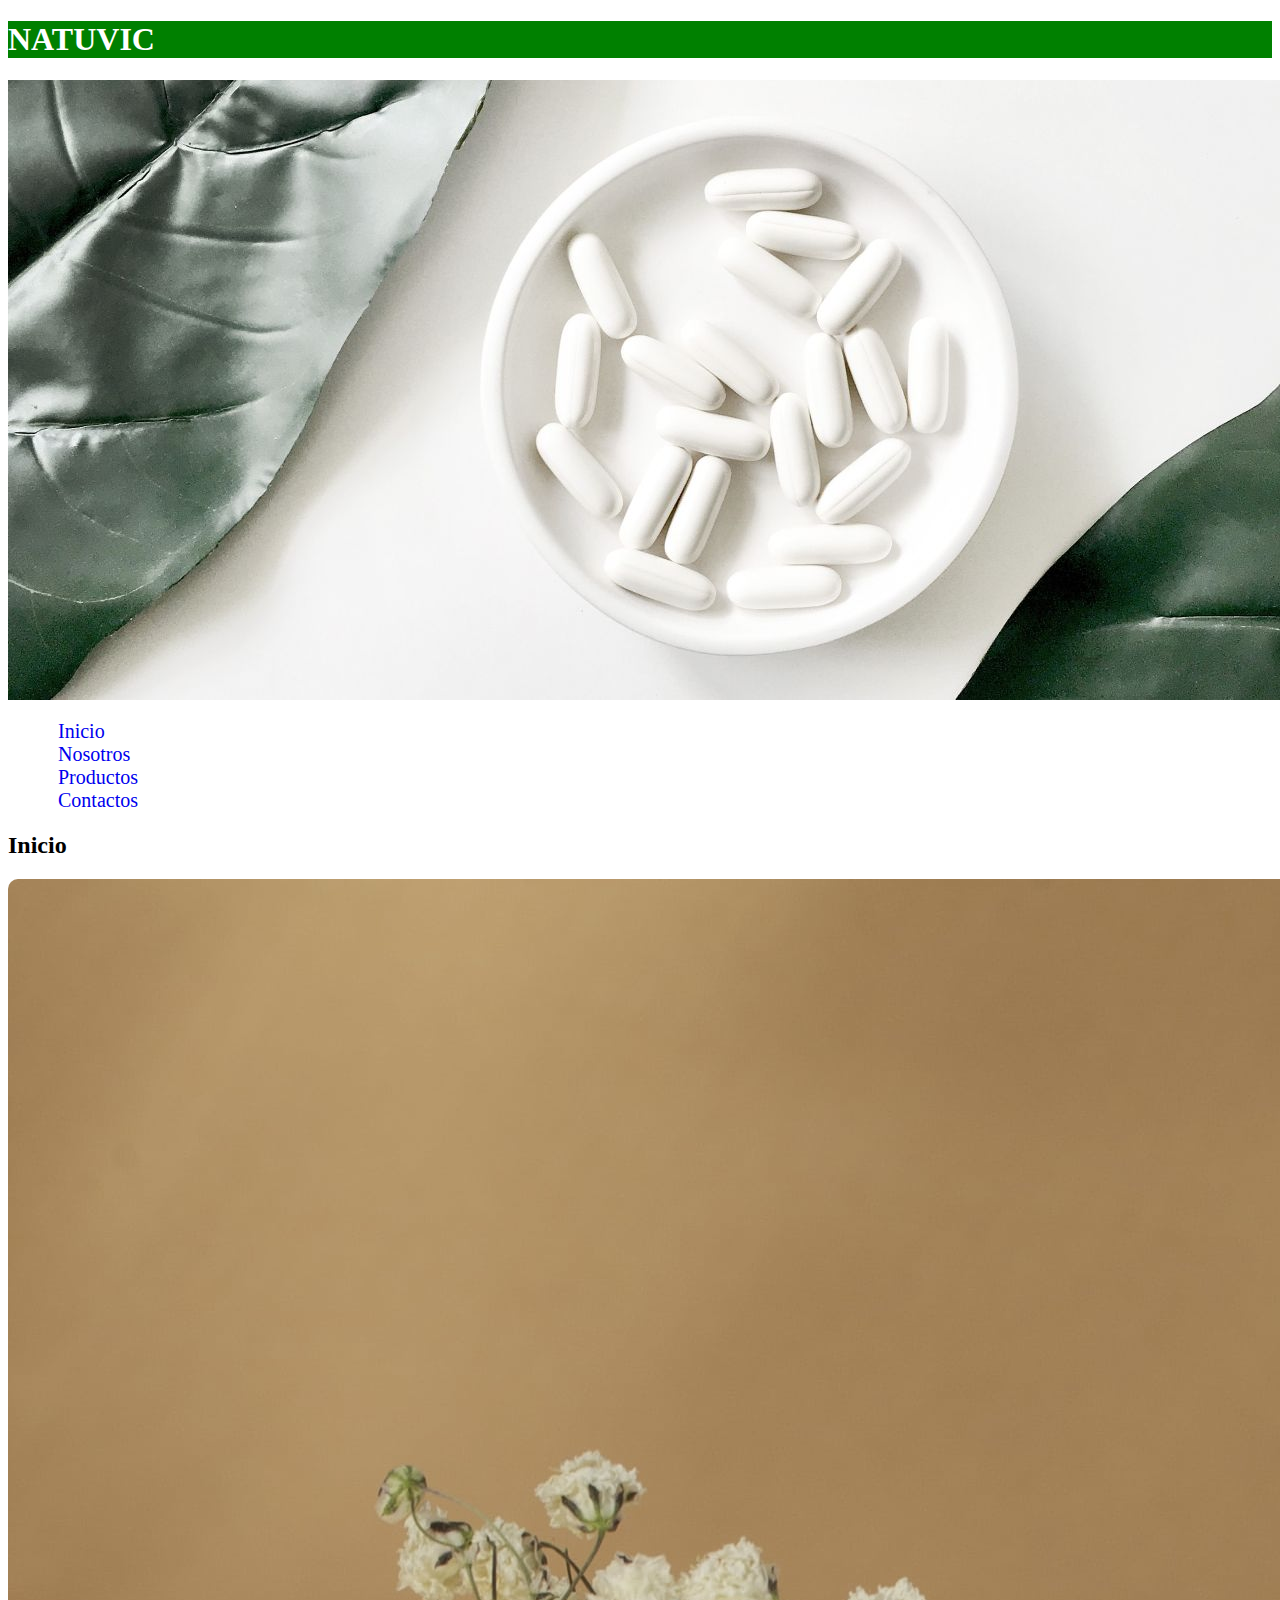
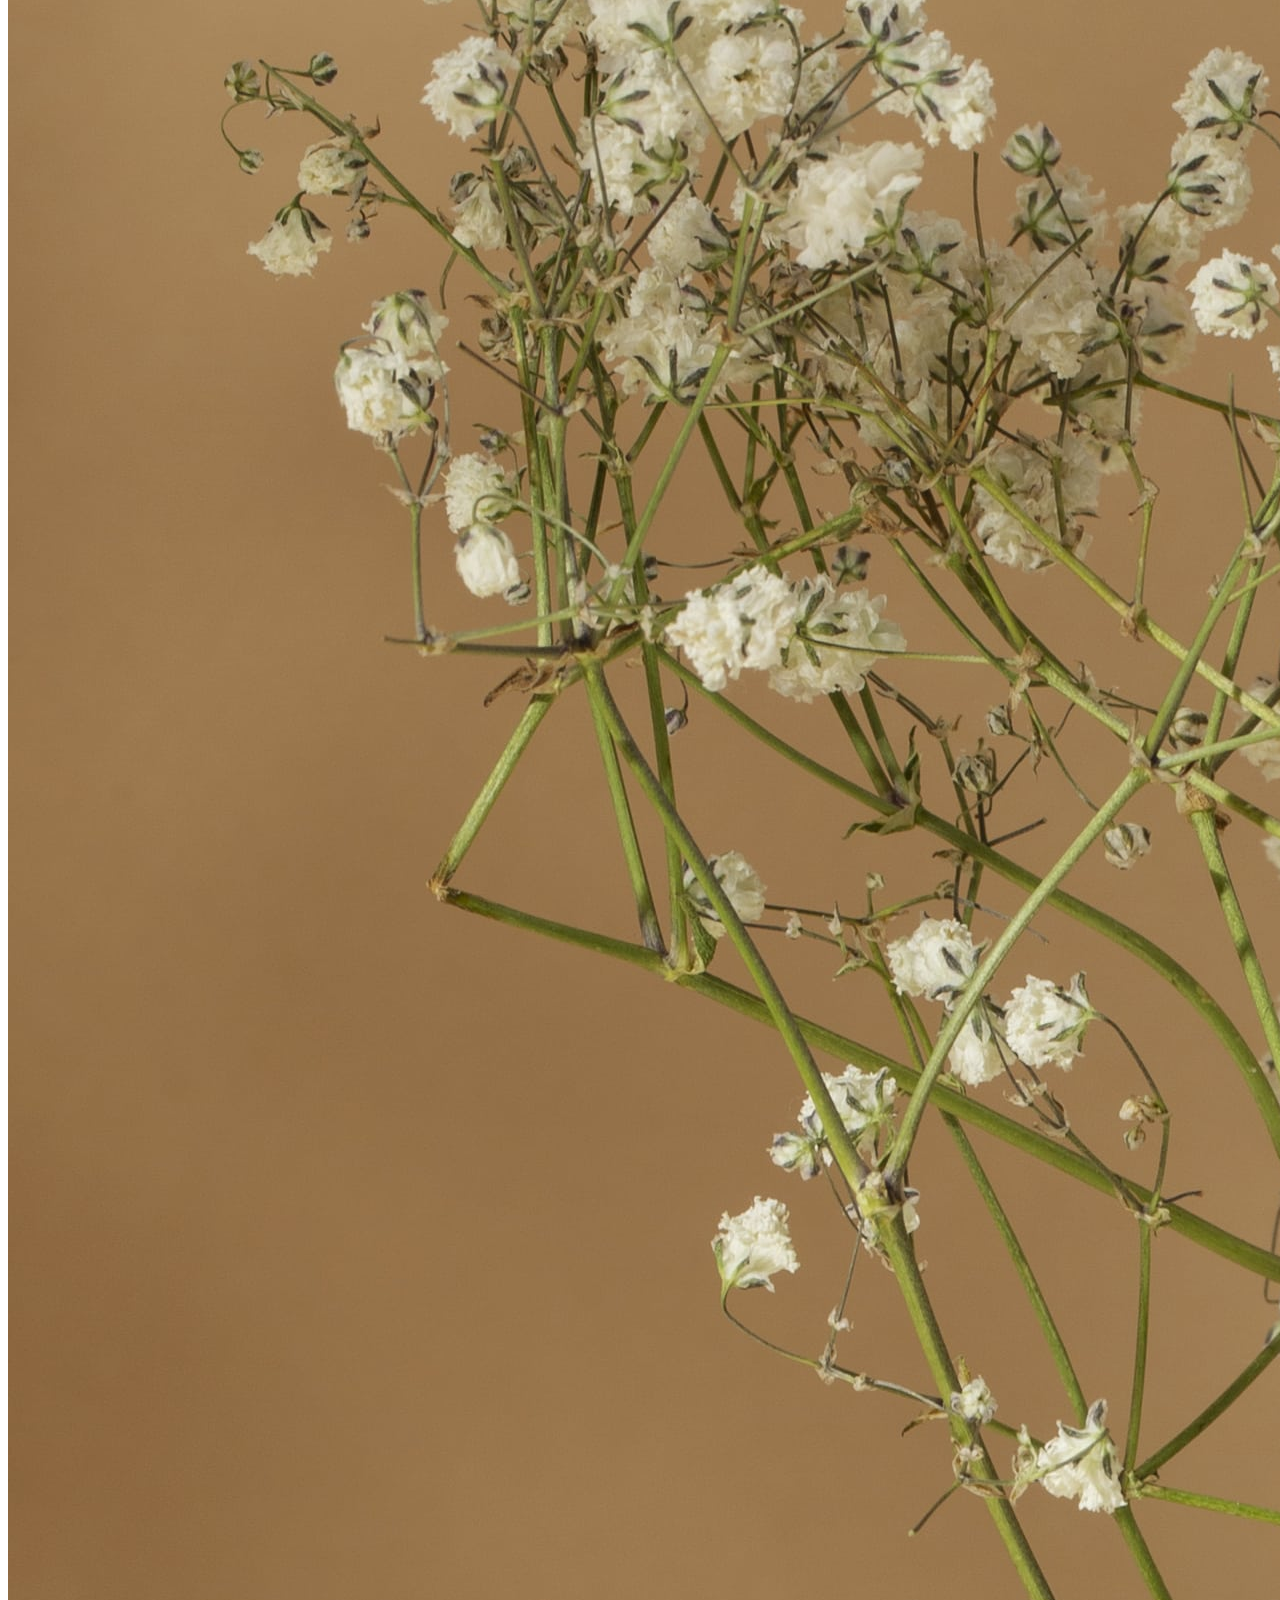
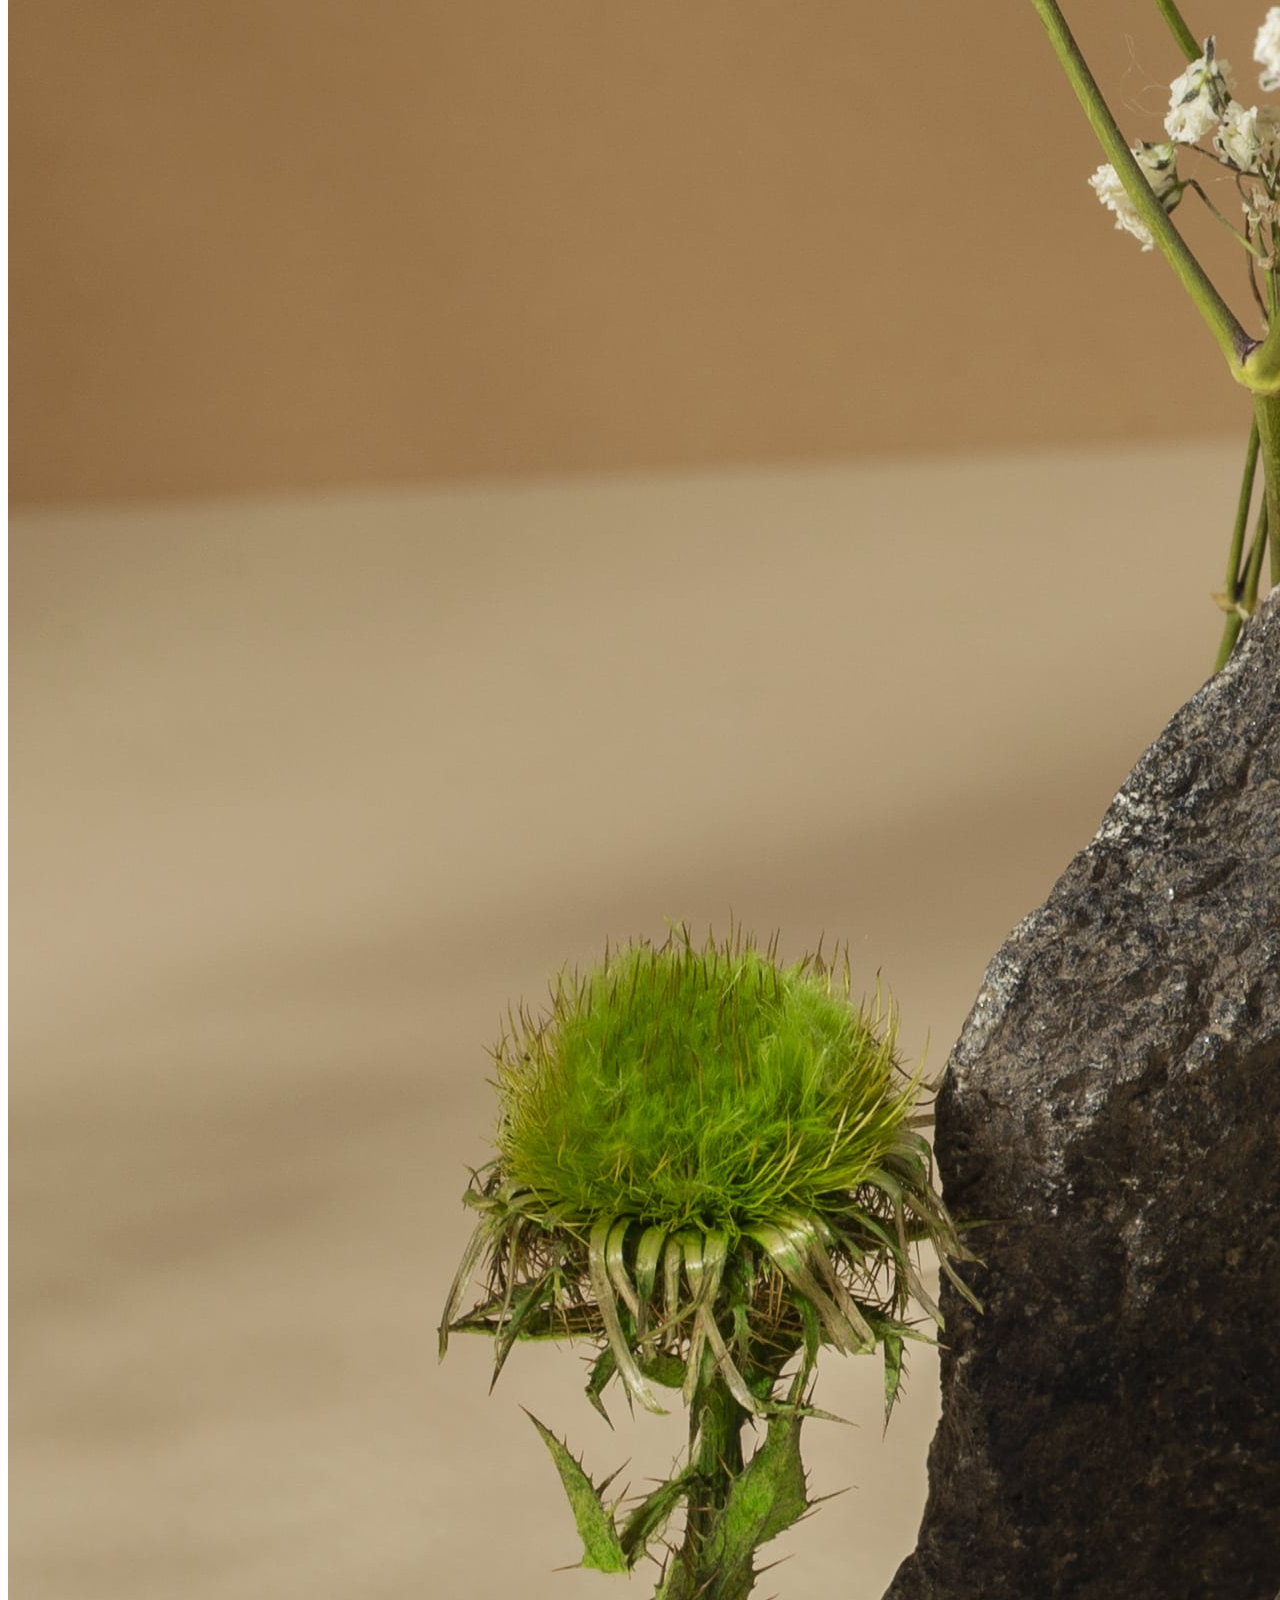
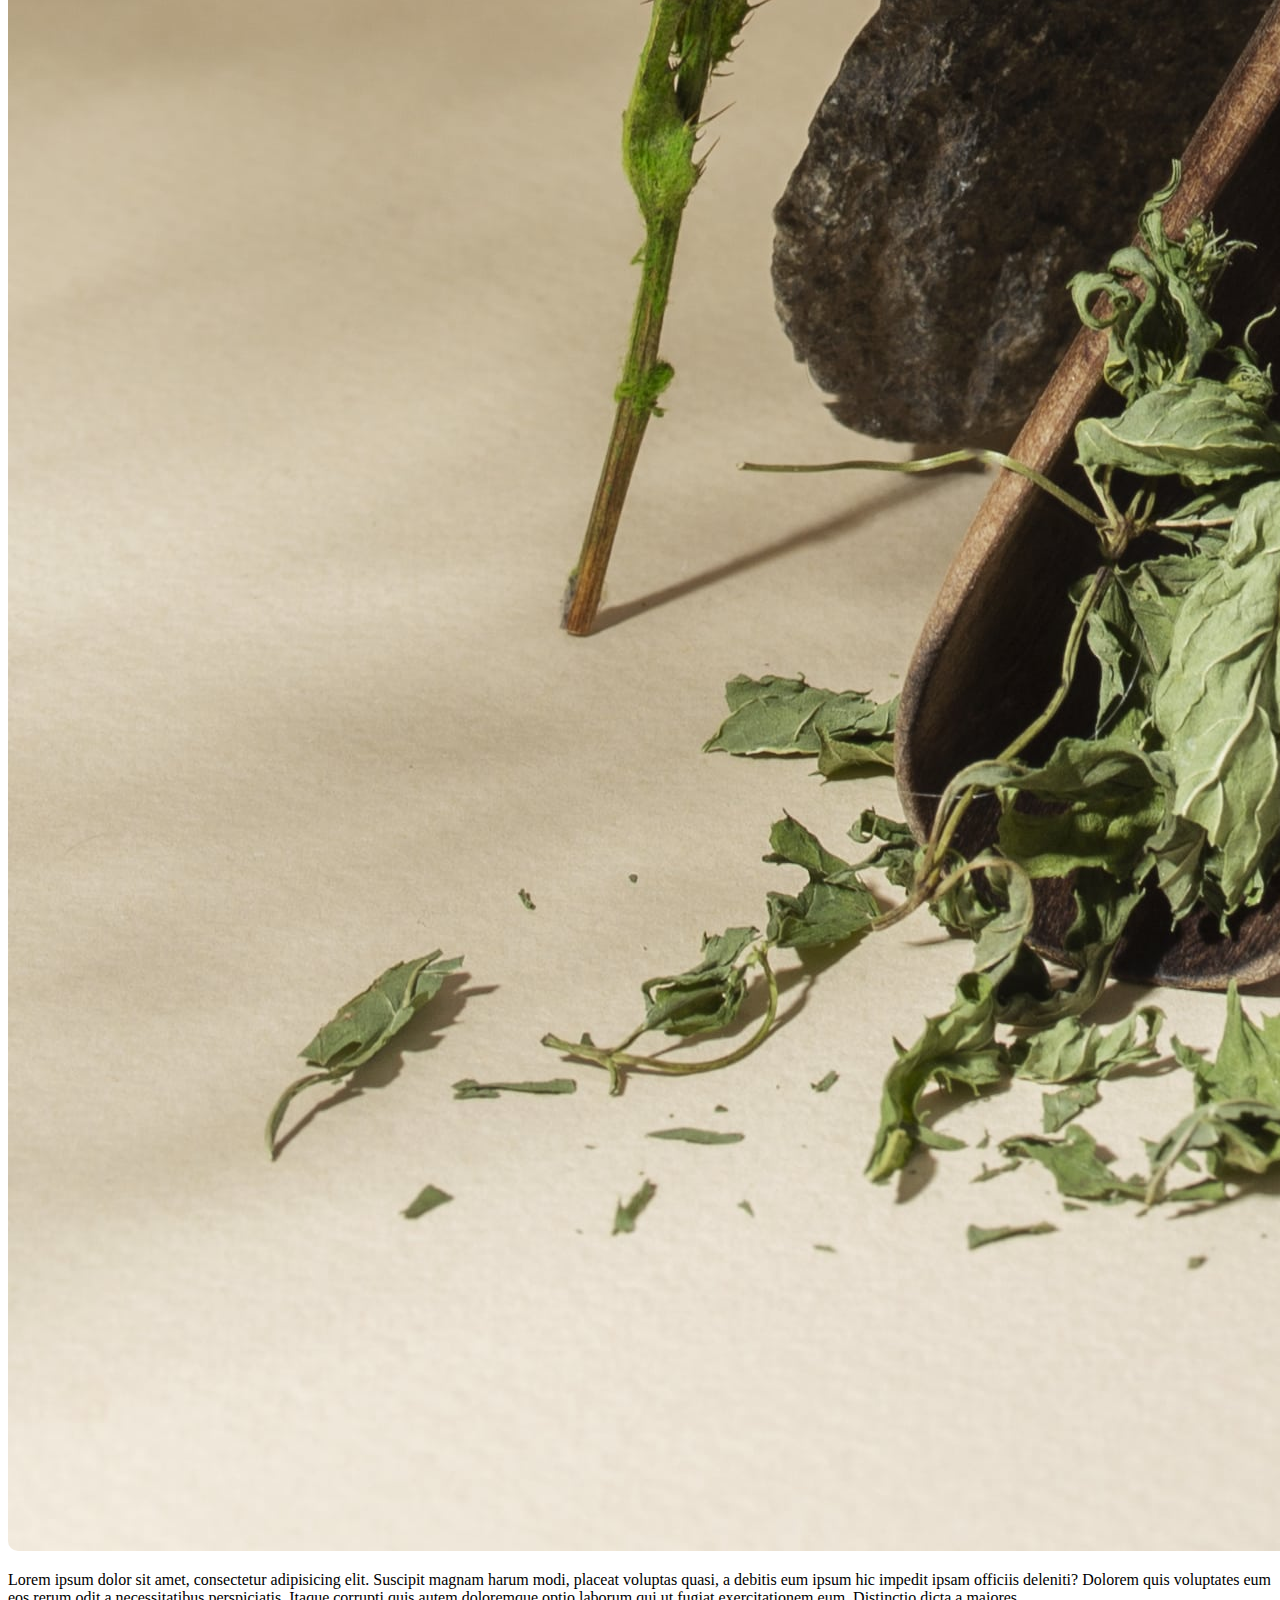
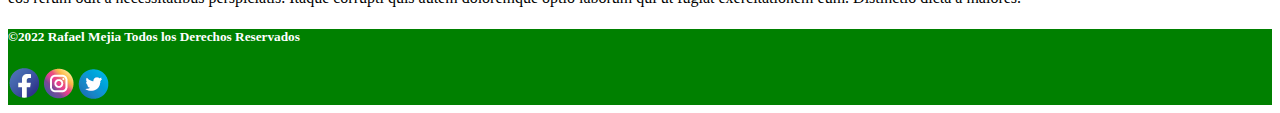
<file: index.html>
<!DOCTYPE html>
<html lang="en">
<head>
    <meta charset="UTF-8">
    <meta http-equiv="X-UA-Compatible" content="IE=edge">
    <meta name="viewport" content="width=device-width, initial-scale=1.0">
    <title>Proyecto_3_1_BS</title>
    <!-- CSS only -->
    <link href="https://cdn.jsdelivr.net/npm/bootstrap@5.2.0-beta1/dist/css/bootstrap.min.css" rel="stylesheet" integrity="sha384-0evHe/X+R7YkIZDRvuzKMRqM+OrBnVFBL6DOitfPri4tjfHxaWutUpFmBp4vmVor" crossorigin="anonymous">
    <link rel="stylesheet" href="./assets/css/style.css">
</head>
<body>
    <nav>
        <div class="titulo d-flex justify-content-center m1">
            <h1 class="display-1 mb-1">NATUVIC</h1>
        </div>
        <div class="d-flex align-items-center logo">
            <img class="d-block w-100" src="./assets/img/vic.jpg" alt="">
        </div>
            <div class="lista container d-flex justify-content-center mt-3">
                <ul class="d-flex">
                    <li><a href="./index.html">Inicio</a></li>
                    <li><a href="./pages/nosotros.html">Nosotros</a></li>
                    <li><a href="./pages/productos.html">Productos</a></li>
                    <li><a href="./pages/contactos.html">Contactos</a></li>
                </ul>
            </div>
    </nav>
    <header class="headerbar">
        <div class="subtitulo p-3 m-3">
            <h2>Inicio</h2>
        </div>
    </header>
    <main>
        <div class="row justify-content-around">
            <div class="col-3"><img class="img-fluid mb-3 imgBordes" src="./assets/img/inicio.jpg" alt=""></div>
            <p class="col-4 d-flex align-items-center">Lorem ipsum dolor sit amet, consectetur adipisicing elit. Suscipit magnam harum modi, placeat voluptas quasi, a debitis eum ipsum hic impedit ipsam officiis deleniti? Dolorem quis voluptates eum eos rerum odit a necessitatibus perspiciatis. Itaque corrupti quis autem doloremque optio laborum qui ut fugiat exercitationem eum. Distinctio dicta a maiores.</p>
    </main>
    <footer class="titulo d-flex justify-content-between m-1 p-2">
        <h5 class="h6 d-flex align-items-center"> &#169;2022 Rafael Mejia Todos los Derechos Reservados</h5>
        <div class="redes d-flex align-items-center ">
            <img class="m-1" src="./assets/img/redes_sociales/face-01.png" alt="">
            <img class="m-1" src="./assets/img/redes_sociales/insta-01.png" alt="">
            <img class="m-1" src="./assets/img/redes_sociales/twit-01.png" alt="">
        </div>
    </footer>
    <!-- JavaScript Bundle with Popper -->
<script src="https://cdn.jsdelivr.net/npm/bootstrap@5.2.0-beta1/dist/js/bootstrap.bundle.min.js" integrity="sha384-pprn3073KE6tl6bjs2QrFaJGz5/SUsLqktiwsUTF55Jfv3qYSDhgCecCxMW52nD2" crossorigin="anonymous"></script>
</body>
</html>
</file>
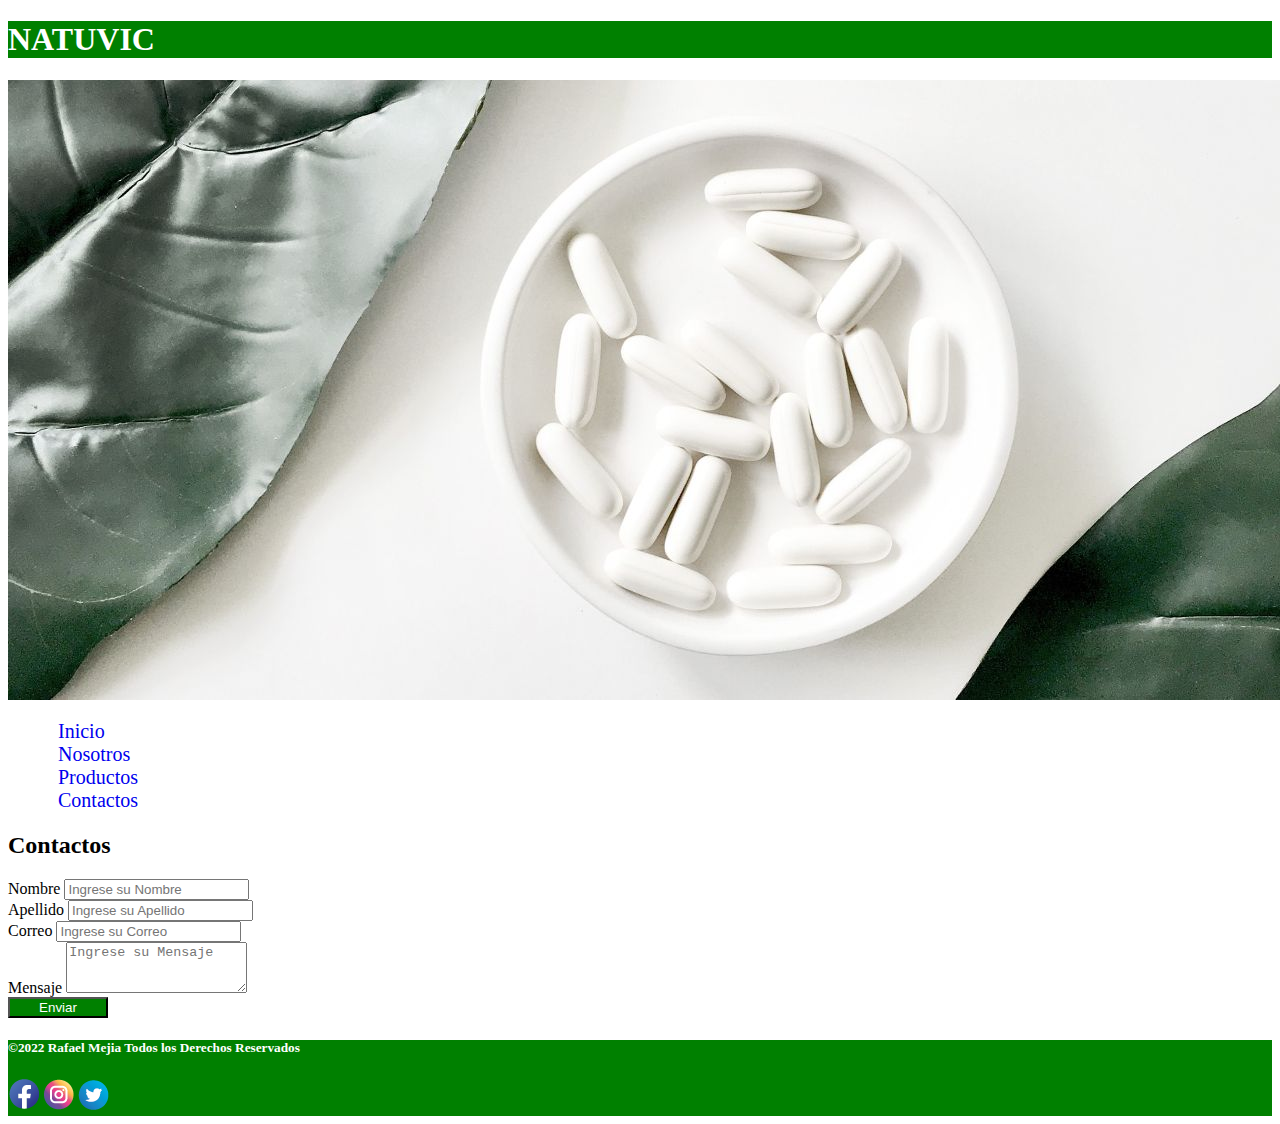
<file: pages/contactos.html>
<!DOCTYPE html>
<html lang="en">
<head>
    <meta charset="UTF-8">
    <meta http-equiv="X-UA-Compatible" content="IE=edge">
    <meta name="viewport" content="width=device-width, initial-scale=1.0">
    <title>Proyecto_3_1_BS</title>
    <link href="https://cdn.jsdelivr.net/npm/bootstrap@5.2.0-beta1/dist/css/bootstrap.min.css" rel="stylesheet" integrity="sha384-0evHe/X+R7YkIZDRvuzKMRqM+OrBnVFBL6DOitfPri4tjfHxaWutUpFmBp4vmVor" crossorigin="anonymous">
    <link rel="stylesheet" href="../assets/css/style.css">
</head>
<body>
    <nav>
        <div class="titulo d-flex justify-content-center m1">
            <h1 class="display-1 mb-1">NATUVIC</h1>
        </div>
        <div class="d-flex align-items-center logo">
            <img class="d-block w-100" src="../assets/img/vic.jpg" alt="">
        </div>
            <div class="lista container d-flex justify-content-center mt-3">
                <ul class="d-flex">
                    <li><a href="../index.html">Inicio</a></li>
                    <li><a href="./nosotros.html">Nosotros</a></li>
                    <li><a href="./productos.html">Productos</a></li>
                    <li><a href="./contactos.html">Contactos</a></li>
                </ul>
            </div>
    </nav>
    <header class="headerbar">
        <div class="subtitulo p-3 m-3">
            <h2>Contactos</h2>
        </div>
    </header>
    <main>
        <form class="row align-items-center m-2 p-2" action="">
            <div class="col-12 col-md-6 mb-3">
                <label for="exampleFormControlInput1" class="form-label">Nombre</label>
                <input type="text" class="form-control" id="exampleFormControlInput1" placeholder="Ingrese su Nombre">
            </div>
            <div class="col-12 col-md-6  mb-3">
                <label for="exampleFormControlInput1" class="form-label">Apellido</label>
                <input type="text" class="form-control" id="exampleFormControlInput1" placeholder="Ingrese su Apellido">
            </div>
            <div class="col-12 col-md-6 mb-3">
                <label for="exampleFormControlInput1" class="form-label">Correo</label>
                <input type="email" class="form-control" id="exampleFormControlInput1" placeholder="Ingrese su Correo">
            </div>
            <div class="col-12 col-md-6 mb-3">
                <label for="exampleFormControlTextarea1" class="form-label">Mensaje</label>
                <textarea class="form-control" id="exampleFormControlTextarea1" placeholder="Ingrese su Mensaje" rows="3"></textarea>
            </div>
            <input class="btn btnForm ms-5" type="submit" value="Enviar">
        </form>
    </main>
    <footer class="titulo d-flex justify-content-between m-1 p-2">
        <h5 class="h6 d-flex align-items-center"> &#169;2022 Rafael Mejia Todos los Derechos Reservados</h5>
        <div class="redes d-flex align-items-center ">
            <img class="m-1" src="../assets/img/redes_sociales/face-01.png" alt="">
            <img class="m-1" src="../assets/img/redes_sociales/insta-01.png" alt="">
            <img class="m-1" src="../assets/img/redes_sociales/twit-01.png" alt="">
        </div>
    </footer>
        <!-- JavaScript Bundle with Popper -->
<script src="https://cdn.jsdelivr.net/npm/bootstrap@5.2.0-beta1/dist/js/bootstrap.bundle.min.js" integrity="sha384-pprn3073KE6tl6bjs2QrFaJGz5/SUsLqktiwsUTF55Jfv3qYSDhgCecCxMW52nD2" crossorigin="anonymous"></script>
</body>
</html>
</file>
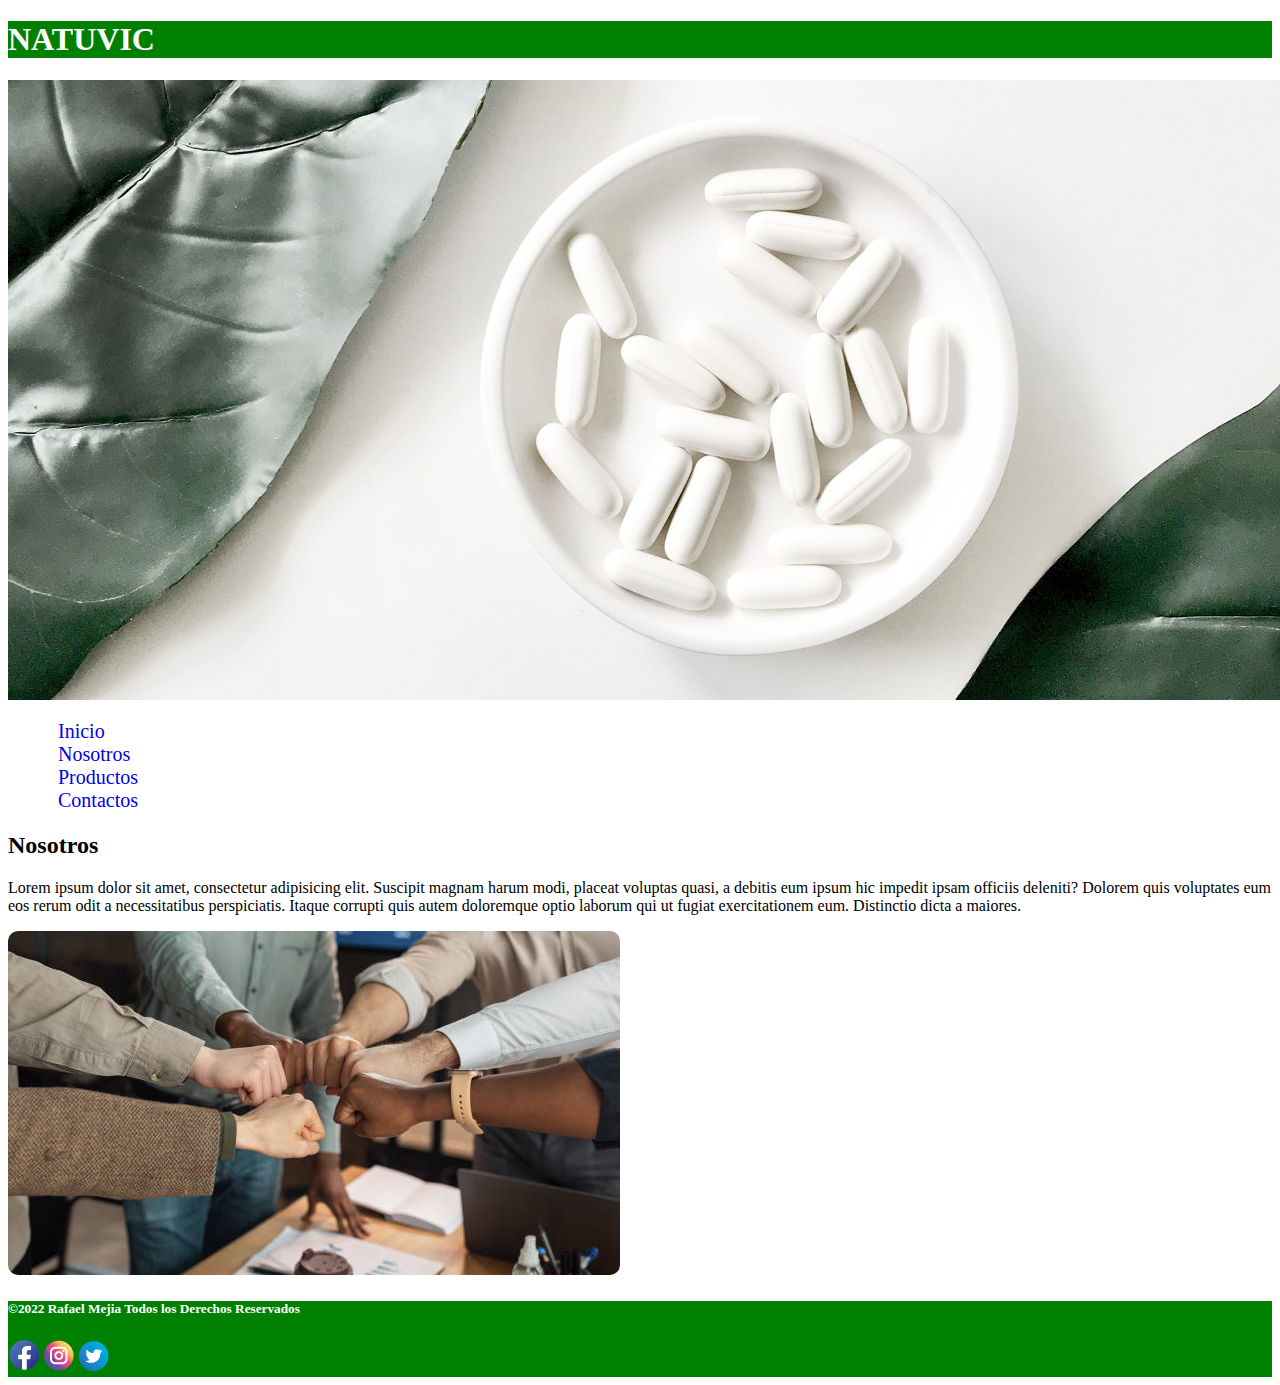
<file: pages/nosotros.html>
<!DOCTYPE html>
<html lang="en">
<head>
    <meta charset="UTF-8">
    <meta http-equiv="X-UA-Compatible" content="IE=edge">
    <meta name="viewport" content="width=device-width, initial-scale=1.0">
    <title>Proyecto_3_1_BS</title>
    <link href="https://cdn.jsdelivr.net/npm/bootstrap@5.2.0-beta1/dist/css/bootstrap.min.css" rel="stylesheet" integrity="sha384-0evHe/X+R7YkIZDRvuzKMRqM+OrBnVFBL6DOitfPri4tjfHxaWutUpFmBp4vmVor" crossorigin="anonymous">
    <link rel="stylesheet" href="../assets/css/style.css">
</head>
<body>
    <nav>
        <div class="titulo d-flex justify-content-center m1">
            <h1 class="display-1 mb-1">NATUVIC</h1>
        </div>
        <div class="d-flex align-items-center logo">
            <img class="d-block w-100" src="../assets/img/vic.jpg" alt="">
        </div>
            <div class="lista container d-flex justify-content-center mt-3">
                <ul class="d-flex">
                    <li><a href="../index.html">Inicio</a></li>
                    <li><a href="./nosotros.html">Nosotros</a></li>
                    <li><a href="./productos.html">Productos</a></li>
                    <li><a href="./contactos.html">Contactos</a></li>
                </ul>
            </div>
    </nav>
    <header class="headerbar">
        <div class="subtitulo p-3 m-3">
            <h2>Nosotros</h2>
        </div>
    </header>
    <main>
        <div class="row justify-content-around">
            <p class="col-4 d-flex align-items-center">Lorem ipsum dolor sit amet, consectetur adipisicing elit. Suscipit magnam harum modi, placeat voluptas quasi, a debitis eum ipsum hic impedit ipsam officiis deleniti? Dolorem quis voluptates eum eos rerum odit a necessitatibus perspiciatis. Itaque corrupti quis autem doloremque optio laborum qui ut fugiat exercitationem eum. Distinctio dicta a maiores.</p>
            <div class="col-3"><img class="img-fluid mb-3 imgBordes" src="../assets/img/nosotros.jpg" alt=""></div>
    </main>
    <footer class="titulo d-flex justify-content-between m-1 p-2">
        <h5 class="h6 d-flex align-items-center"> &#169;2022 Rafael Mejia Todos los Derechos Reservados</h5>
        <div class="redes d-flex align-items-center ">
            <img class="m-1" src="../assets/img/redes_sociales/face-01.png" alt="">
            <img class="m-1" src="../assets/img/redes_sociales/insta-01.png" alt="">
            <img class="m-1" src="../assets/img/redes_sociales/twit-01.png" alt="">
        </div>
    </footer>
        <!-- JavaScript Bundle with Popper -->
<script src="https://cdn.jsdelivr.net/npm/bootstrap@5.2.0-beta1/dist/js/bootstrap.bundle.min.js" integrity="sha384-pprn3073KE6tl6bjs2QrFaJGz5/SUsLqktiwsUTF55Jfv3qYSDhgCecCxMW52nD2" crossorigin="anonymous"></script>
</body>
</html>
</file>
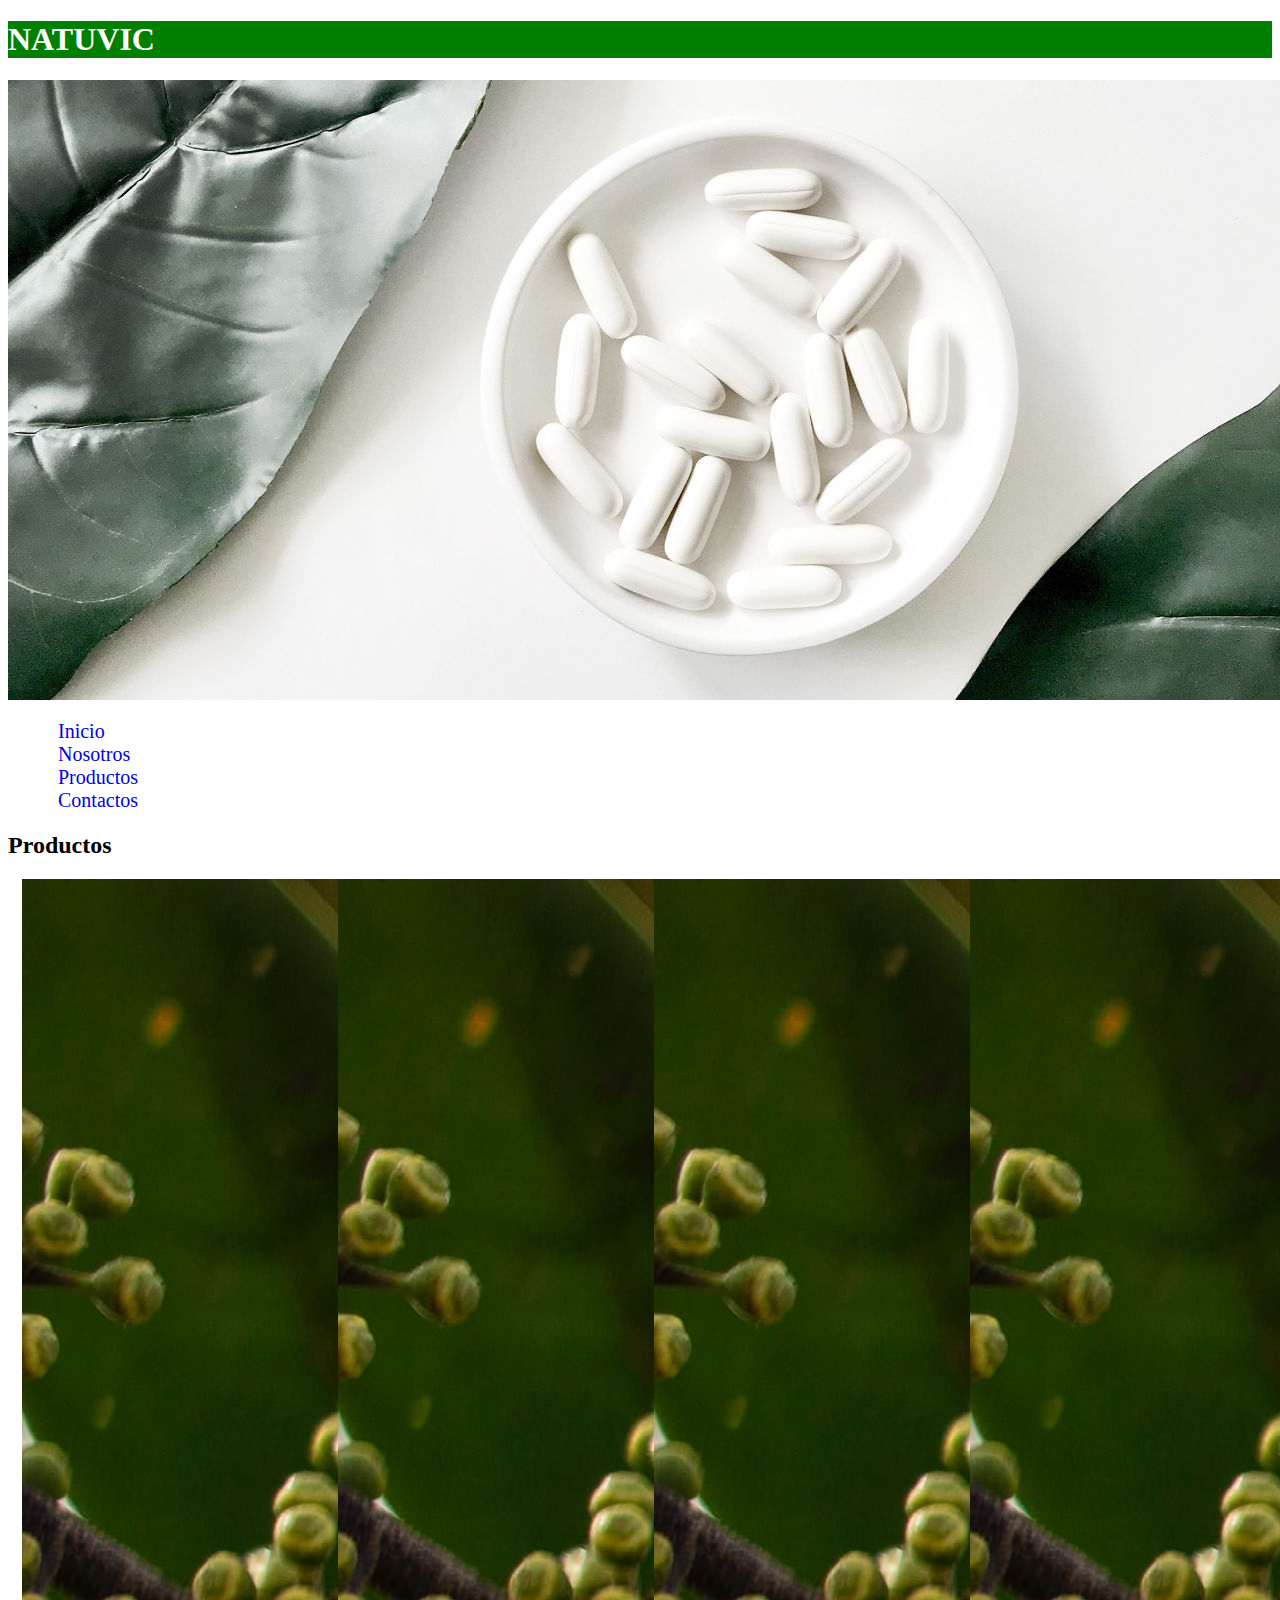
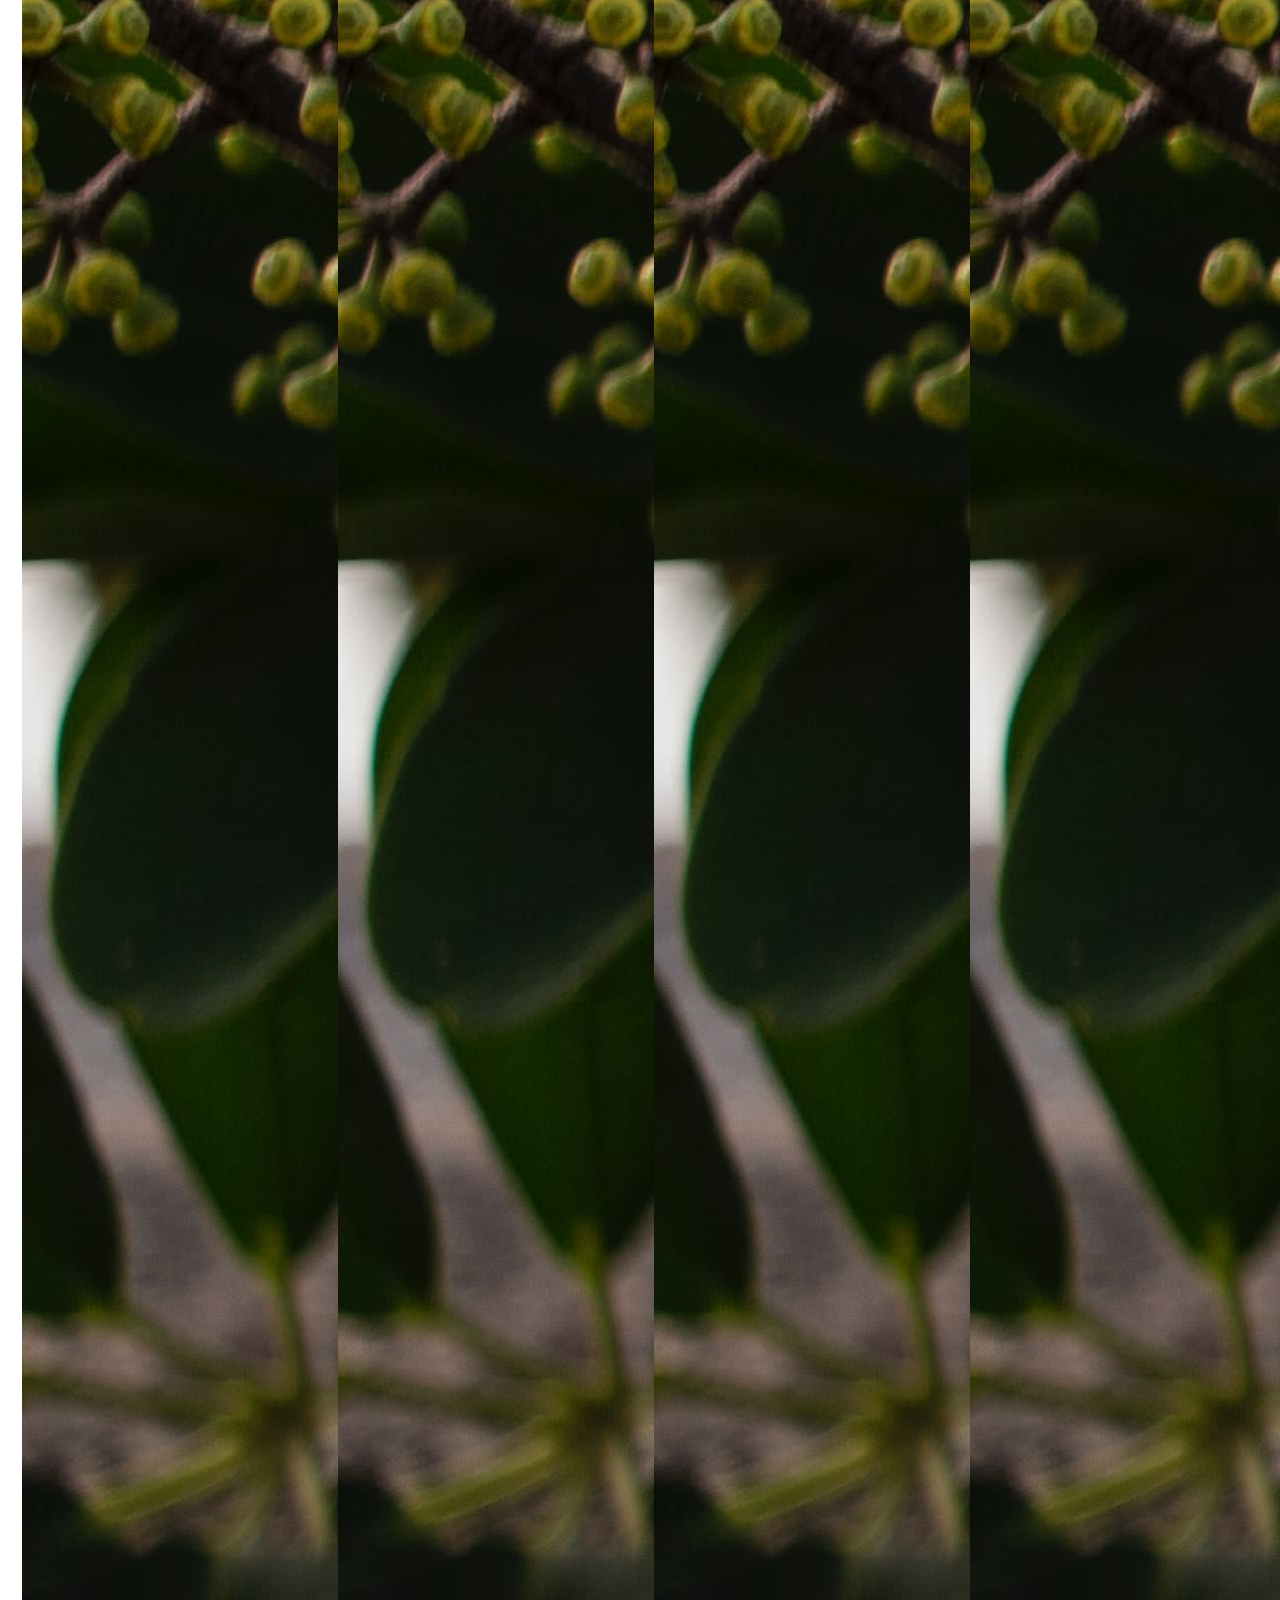
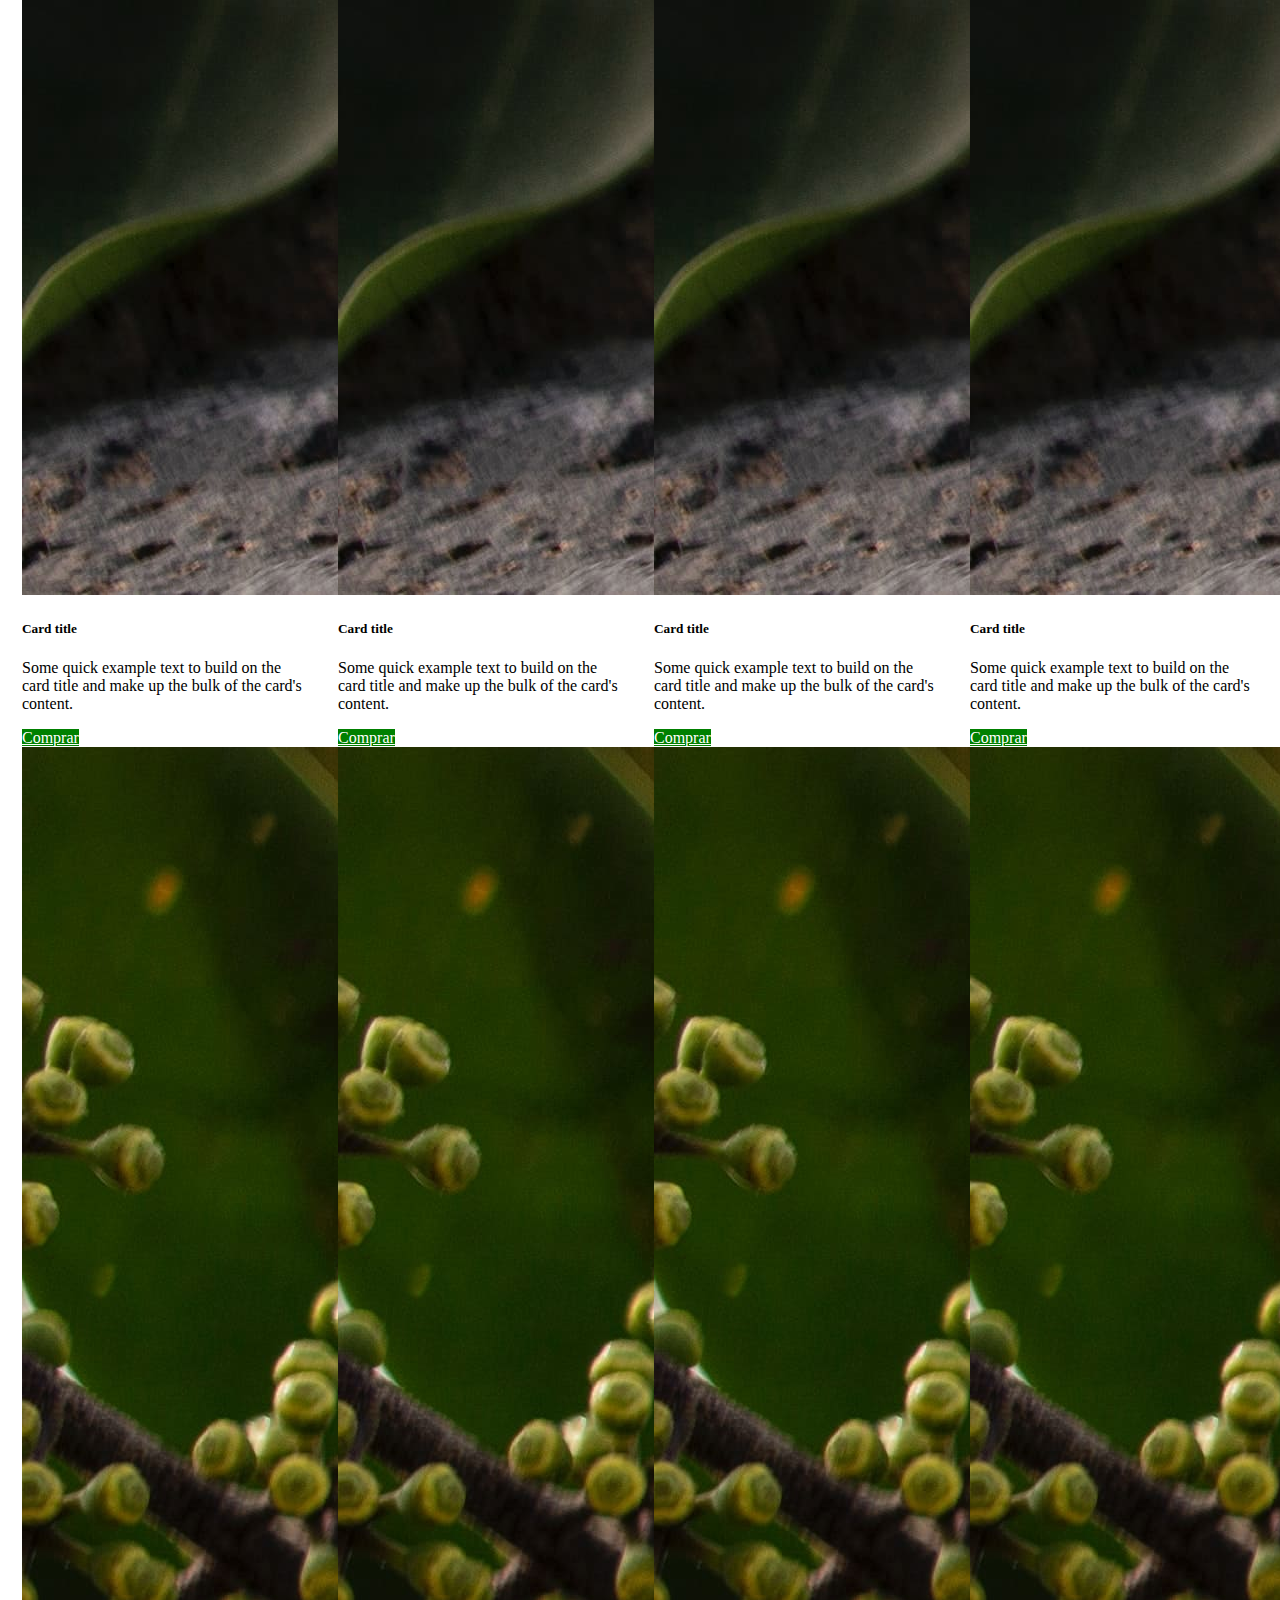
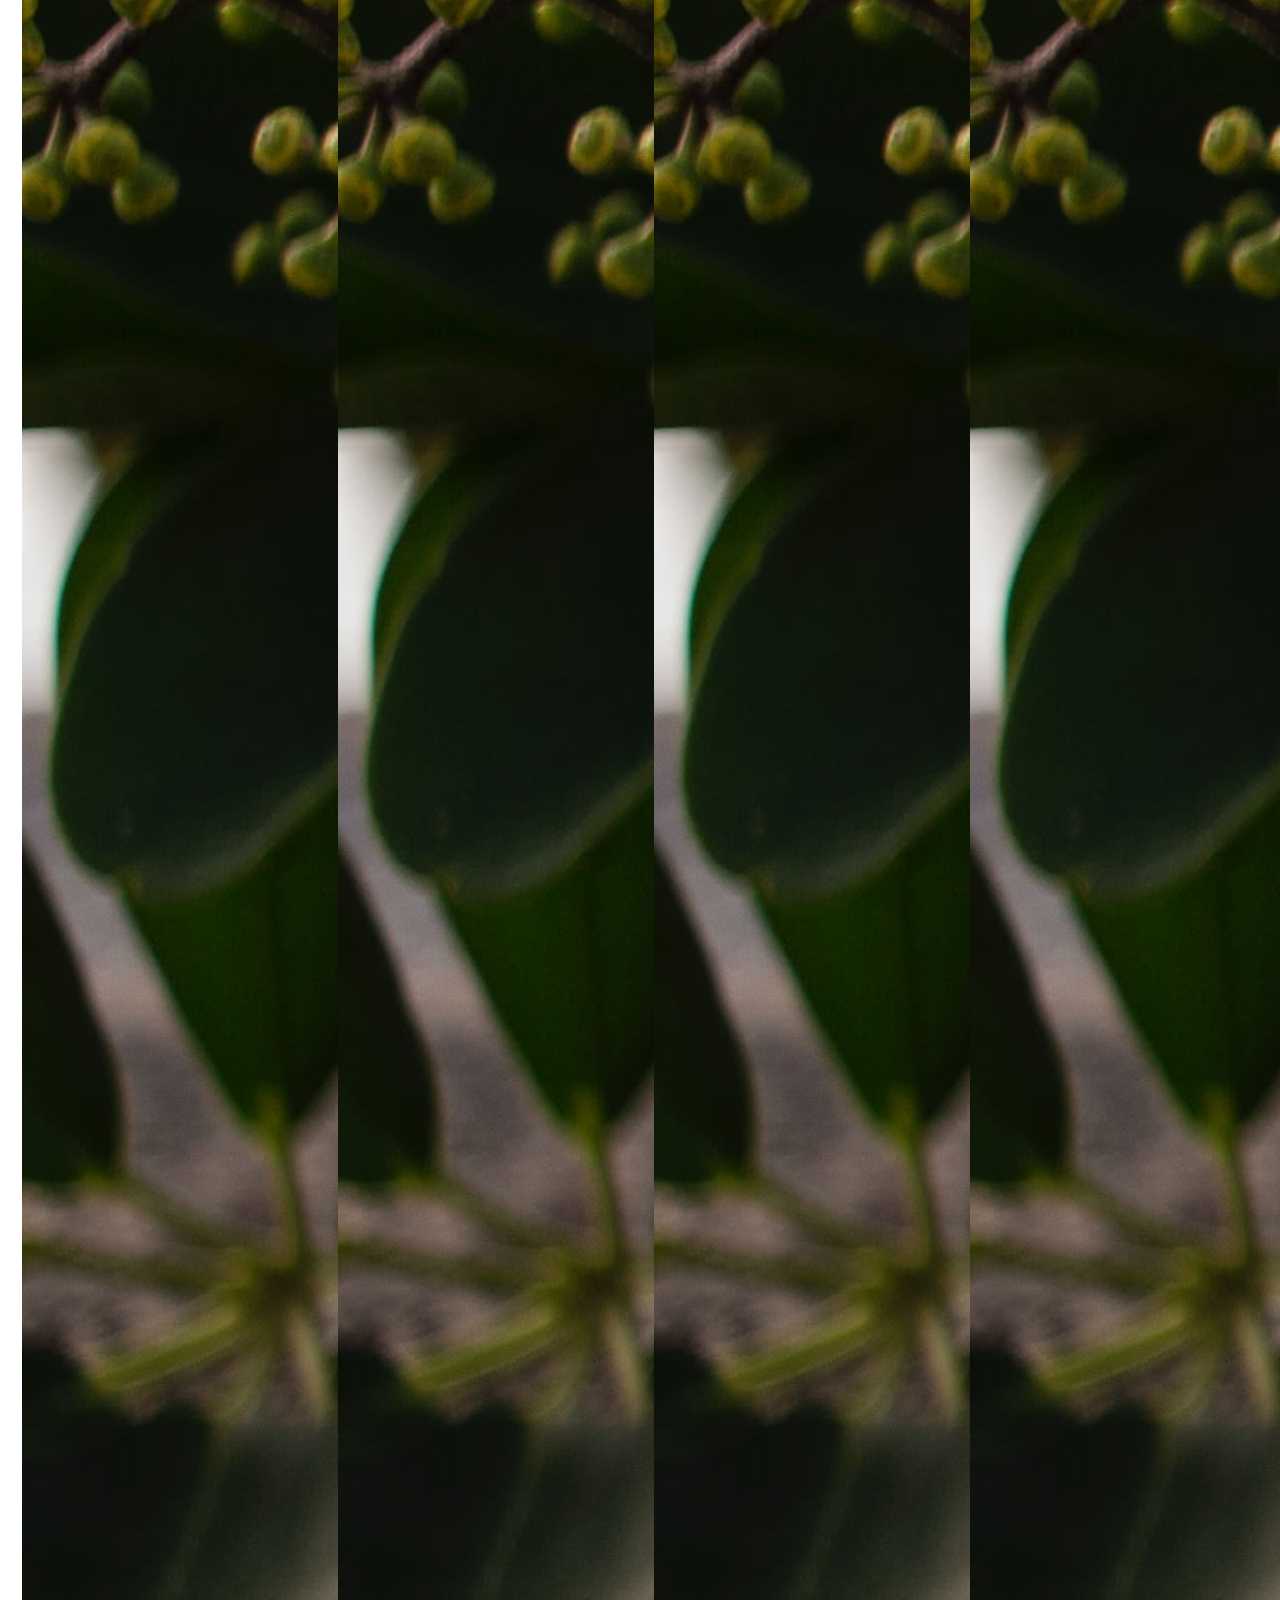
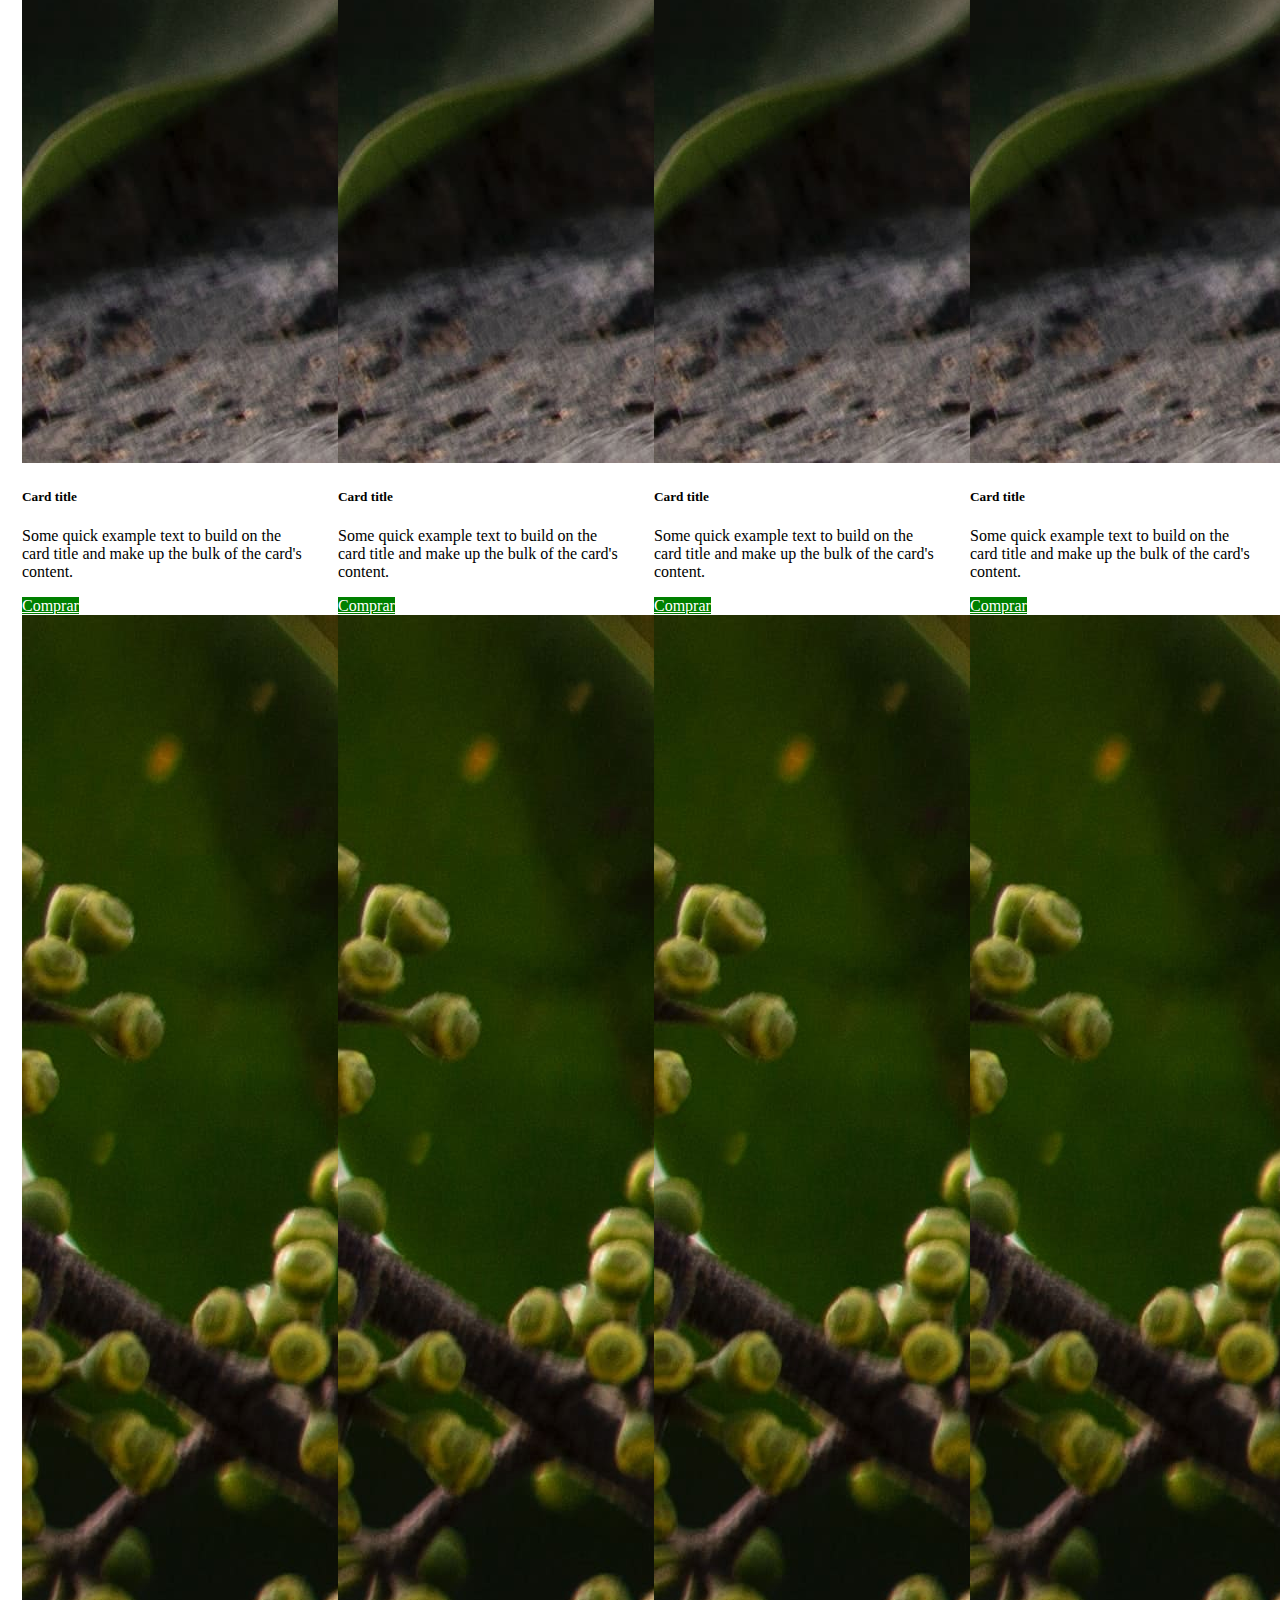
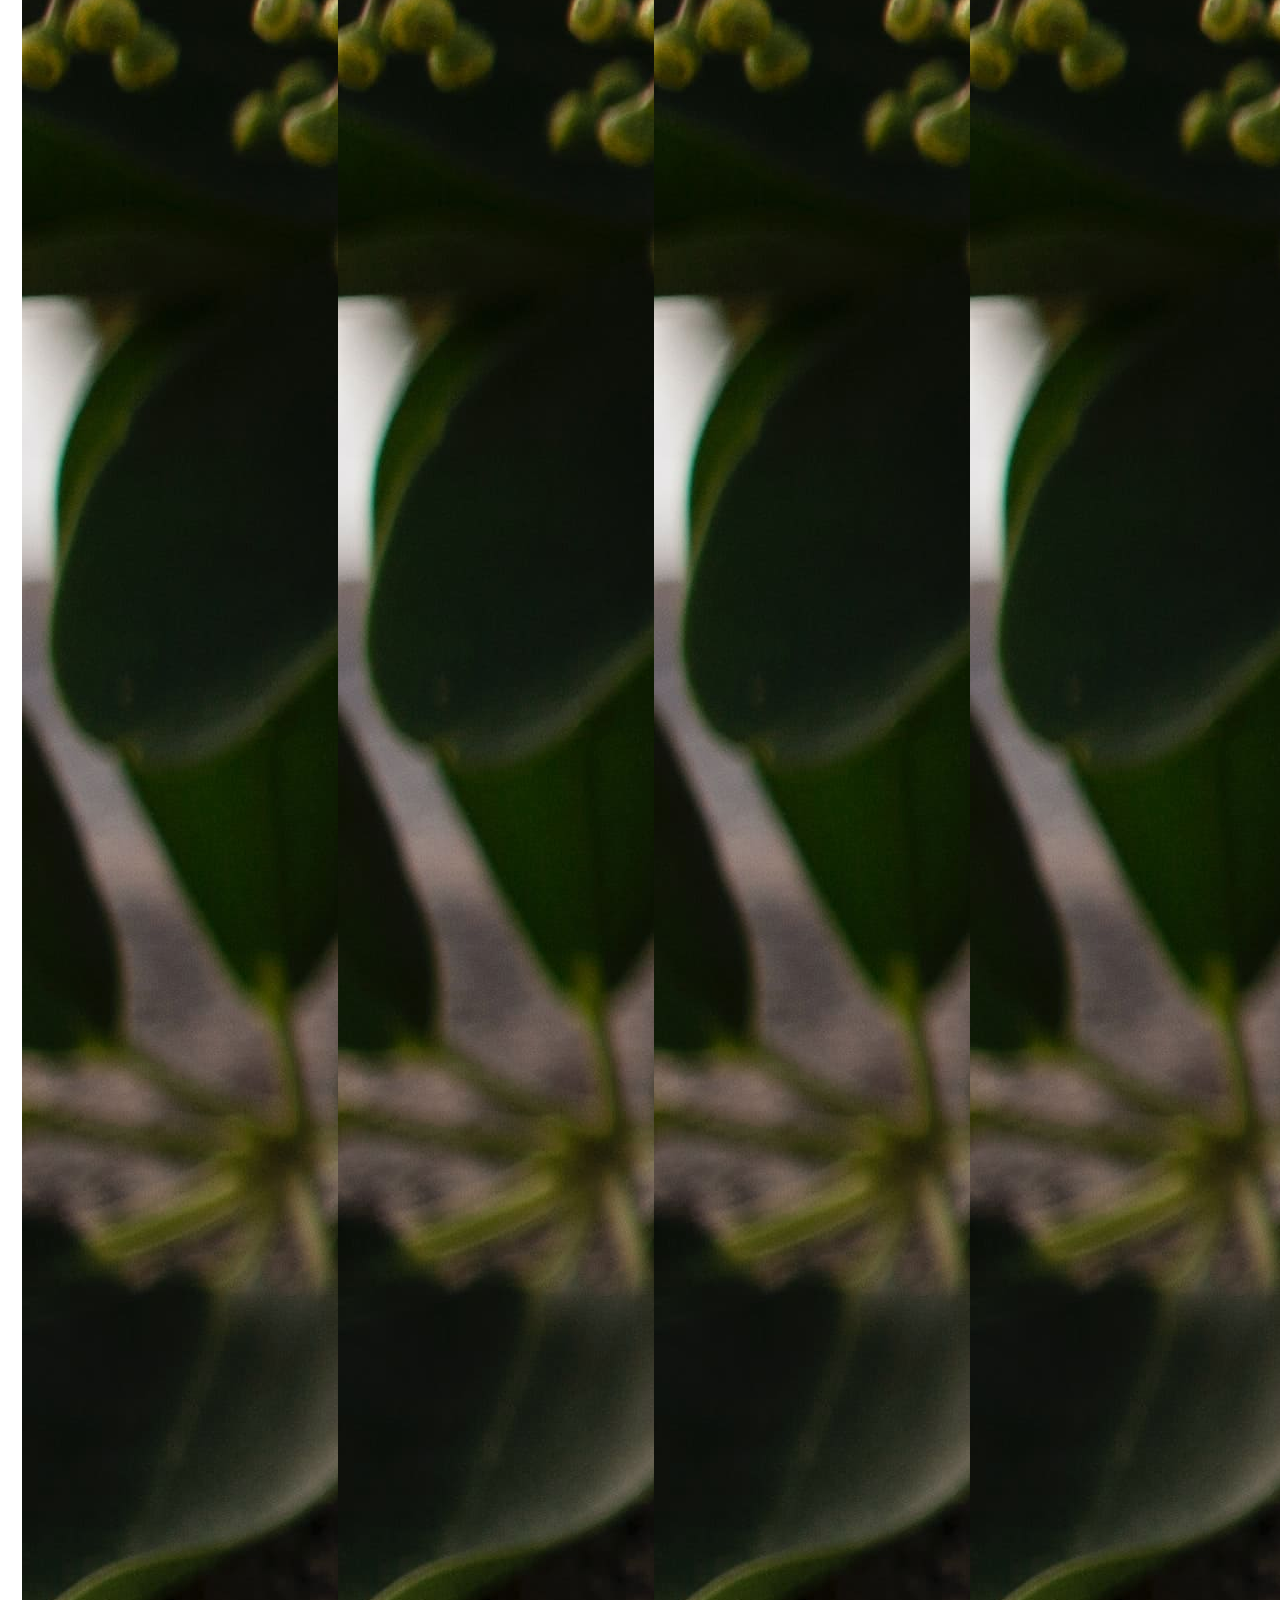
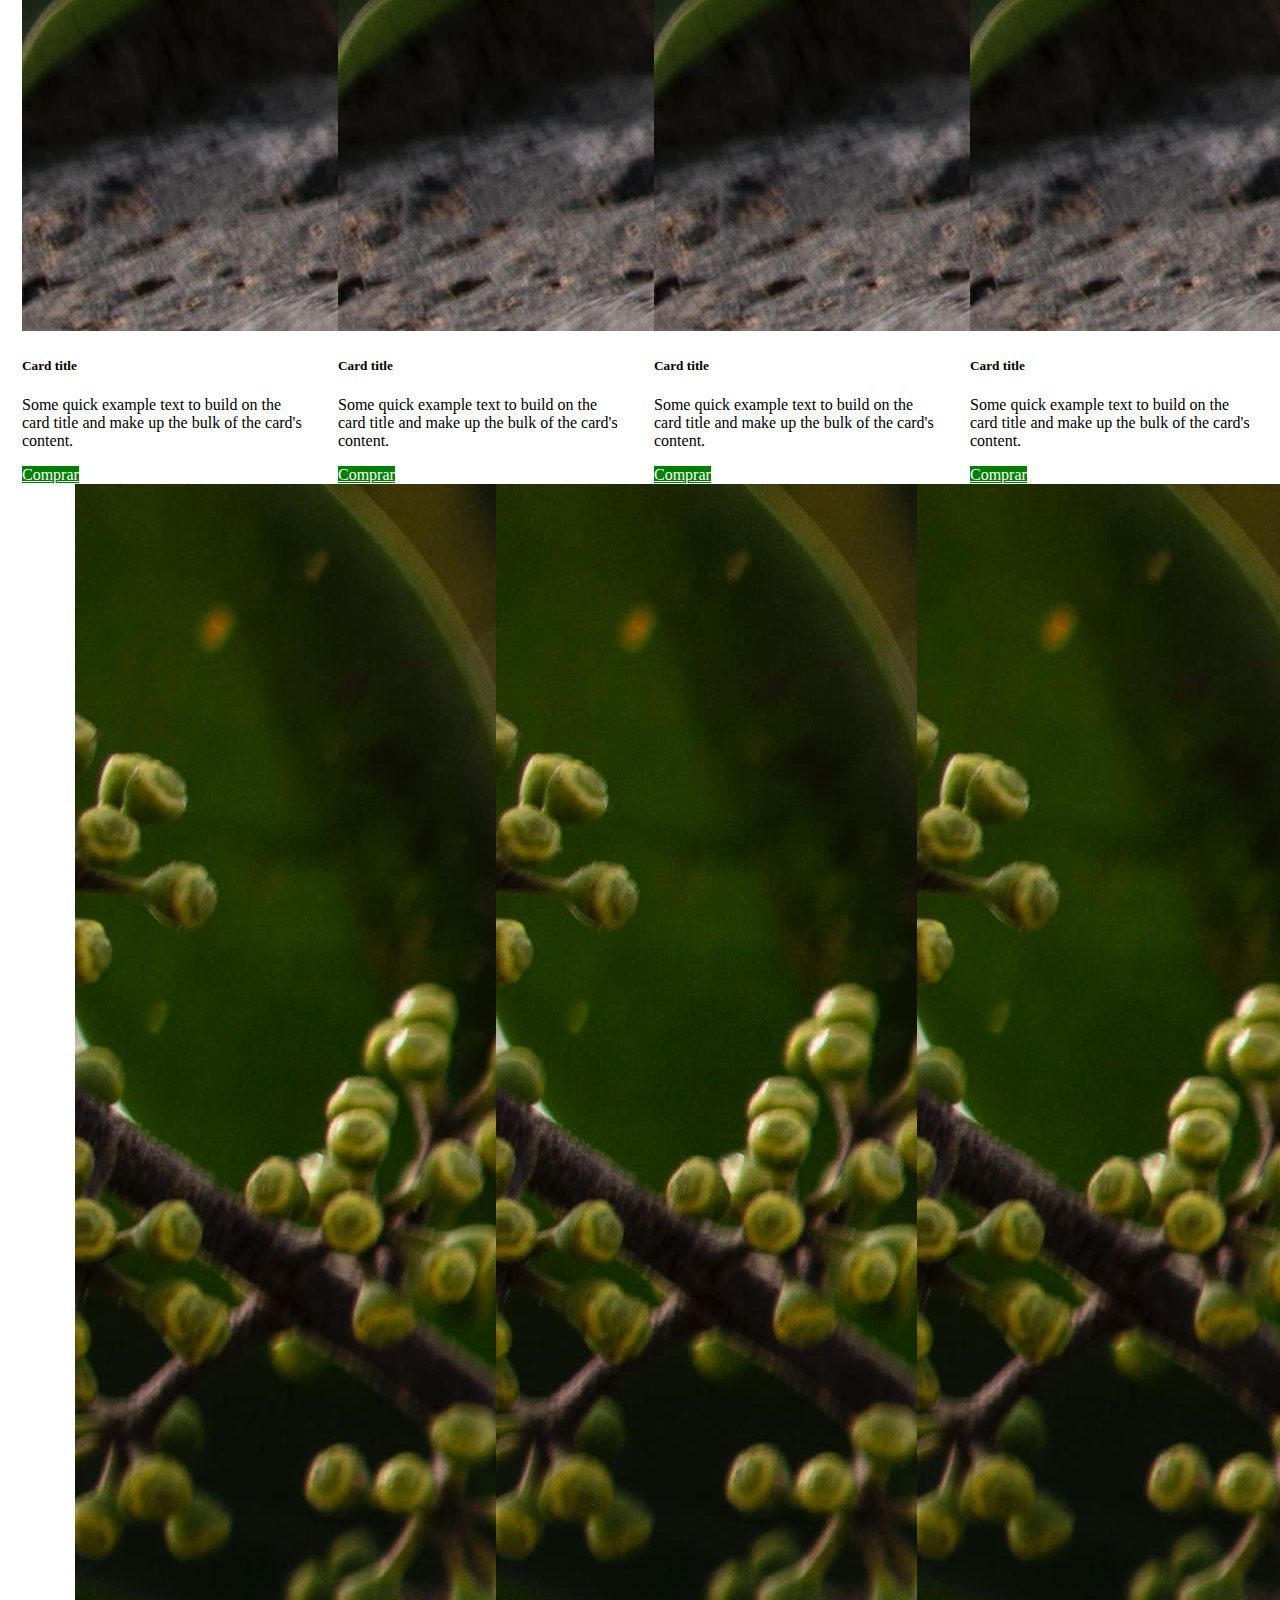
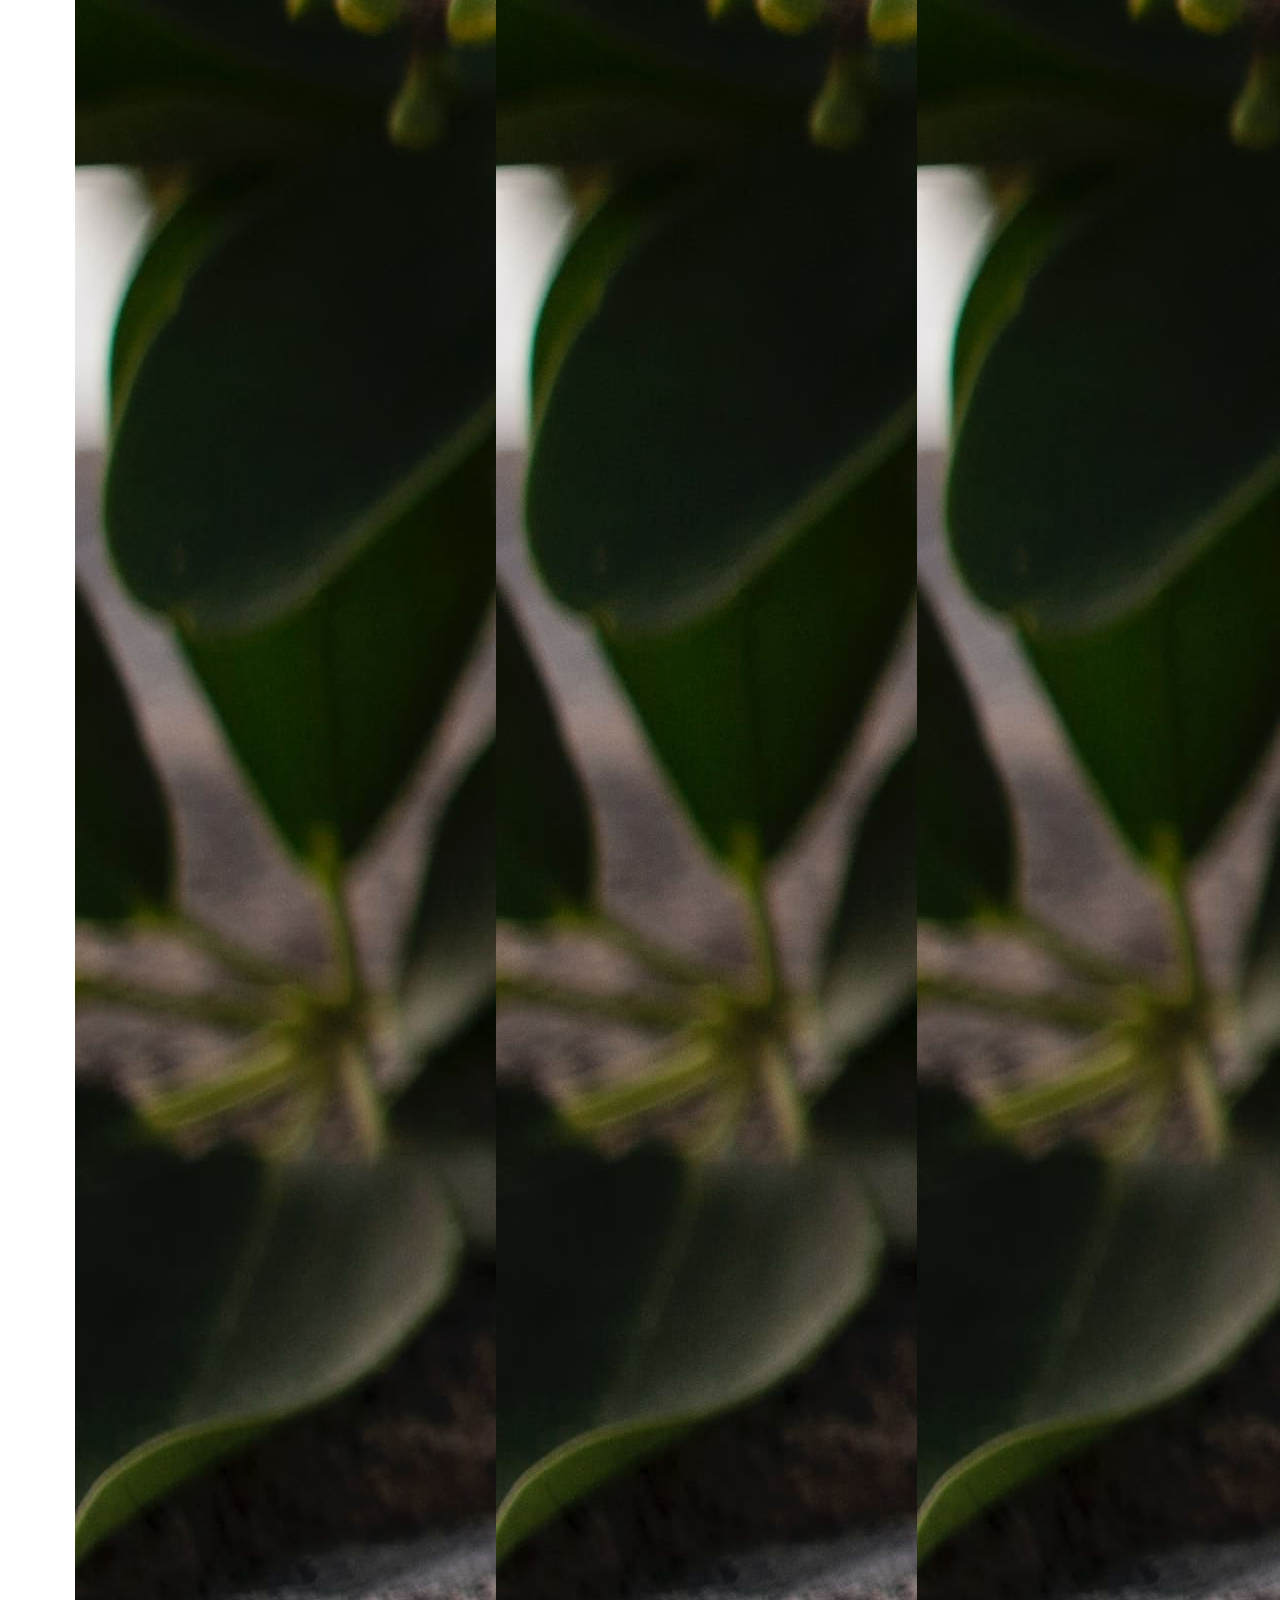
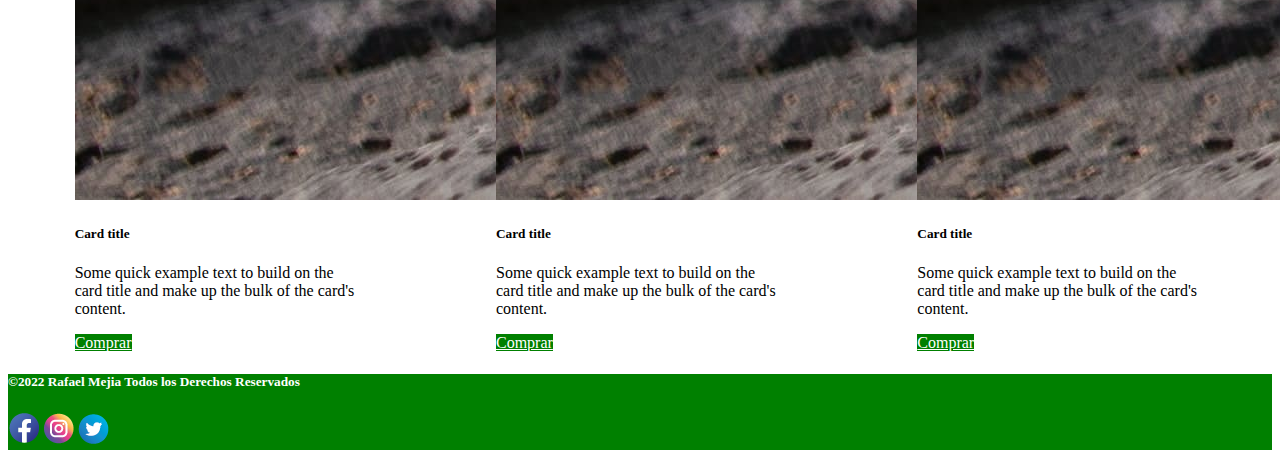
<file: pages/productos.html>
<!DOCTYPE html>
<html lang="en">
<head>
    <meta charset="UTF-8">
    <meta http-equiv="X-UA-Compatible" content="IE=edge">
    <meta name="viewport" content="width=device-width, initial-scale=1.0">
    <title>Proyecto_3_1_BS</title>
    <!-- CSS only -->
    <link href="https://cdn.jsdelivr.net/npm/bootstrap@5.2.0-beta1/dist/css/bootstrap.min.css" rel="stylesheet" integrity="sha384-0evHe/X+R7YkIZDRvuzKMRqM+OrBnVFBL6DOitfPri4tjfHxaWutUpFmBp4vmVor" crossorigin="anonymous">
    <link rel="stylesheet" href="../assets/css/style.css">
</head>
<body>
    <nav>
        <div class="titulo d-flex justify-content-center m1">
            <h1 class="display-1 mb-1">NATUVIC</h1>
        </div>
        <div class="d-flex align-items-center logo">
            <img class="d-block w-100" src="../assets/img/vic.jpg" alt="">
        </div>
            <div class="lista container d-flex justify-content-center mt-3">
                <ul class="d-flex">
                    <li><a href="../index.html">Inicio</a></li>
                    <li><a href="./nosotros.html">Nosotros</a></li>
                    <li><a href="./productos.html">Productos</a></li>
                    <li><a href="./contactos.html">Contactos</a></li>
                </ul>
            </div>
    </nav>
    <header class="headerbar">
        <div class="subtitulo p-3 m-3">
            <h2>Productos</h2>
        </div>
    </header>
    <main>
        <div class="tarjetas">
            <div class="card mb-3" style="width: 18rem;">
                <img src="../assets/img/productos.jpg" class="card-img-top" alt="...">
                <div class="card-body">
                    <h5 class="card-title">Card title</h5>
                    <p class="card-text">Some quick example text to build on the card title and make up the bulk of the card's content.</p>
                    <a href="#" class="btn">Comprar</a>
                </div>
            </div>
            <div class="card mb-3" style="width: 18rem;">
                <img src="../assets/img/productos.jpg" class="card-img-top" alt="...">
                <div class="card-body">
                    <h5 class="card-title">Card title</h5>
                    <p class="card-text">Some quick example text to build on the card title and make up the bulk of the card's content.</p>
                    <a href="#" class="btn">Comprar</a>
                </div>
            </div>
            <div class="card mb-3" style="width: 18rem;">
                <img src="../assets/img/productos.jpg" class="card-img-top" alt="...">
                <div class="card-body">
                    <h5 class="card-title">Card title</h5>
                    <p class="card-text">Some quick example text to build on the card title and make up the bulk of the card's content.</p>
                    <a href="#" class="btn">Comprar</a>
                </div>
            </div>
            <div class="card mb-3" style="width: 18rem;">
                <img src="../assets/img/productos.jpg" class="card-img-top" alt="...">
                <div class="card-body">
                    <h5 class="card-title">Card title</h5>
                    <p class="card-text">Some quick example text to build on the card title and make up the bulk of the card's content.</p>
                    <a href="#" class="btn">Comprar</a>
                </div>
            </div>
            <div class="card mb-3" style="width: 18rem;">
                <img src="../assets/img/productos.jpg" class="card-img-top" alt="...">
                <div class="card-body">
                    <h5 class="card-title">Card title</h5>
                    <p class="card-text">Some quick example text to build on the card title and make up the bulk of the card's content.</p>
                    <a href="#" class="btn">Comprar</a>
                </div>
            </div>
            <div class="card mb-3" style="width: 18rem;">
                <img src="../assets/img/productos.jpg" class="card-img-top" alt="...">
                <div class="card-body">
                    <h5 class="card-title">Card title</h5>
                    <p class="card-text">Some quick example text to build on the card title and make up the bulk of the card's content.</p>
                    <a href="#" class="btn">Comprar</a>
                </div>
            </div>
            <div class="card mb-3" style="width: 18rem;">
                <img src="../assets/img/productos.jpg" class="card-img-top" alt="...">
                <div class="card-body">
                    <h5 class="card-title">Card title</h5>
                    <p class="card-text">Some quick example text to build on the card title and make up the bulk of the card's content.</p>
                    <a href="#" class="btn">Comprar</a>
                </div>
            </div>
            <div class="card mb-3" style="width: 18rem;">
                <img src="../assets/img/productos.jpg" class="card-img-top" alt="...">
                <div class="card-body">
                    <h5 class="card-title">Card title</h5>
                    <p class="card-text">Some quick example text to build on the card title and make up the bulk of the card's content.</p>
                    <a href="#" class="btn">Comprar</a>
                </div>
            </div>
            <div class="card mb-3" style="width: 18rem;">
                <img src="../assets/img/productos.jpg" class="card-img-top" alt="...">
                <div class="card-body">
                    <h5 class="card-title">Card title</h5>
                    <p class="card-text">Some quick example text to build on the card title and make up the bulk of the card's content.</p>
                    <a href="#" class="btn">Comprar</a>
                </div>
            </div>
            <div class="card mb-3" style="width: 18rem;">
                <img src="../assets/img/productos.jpg" class="card-img-top" alt="...">
                <div class="card-body">
                    <h5 class="card-title">Card title</h5>
                    <p class="card-text">Some quick example text to build on the card title and make up the bulk of the card's content.</p>
                    <a href="#" class="btn">Comprar</a>
                </div>
            </div>
            <div class="card mb-3" style="width: 18rem;">
                <img src="../assets/img/productos.jpg" class="card-img-top" alt="...">
                <div class="card-body">
                    <h5 class="card-title">Card title</h5>
                    <p class="card-text">Some quick example text to build on the card title and make up the bulk of the card's content.</p>
                    <a href="#" class="btn">Comprar</a>
                </div>
            </div>
            <div class="card mb-3" style="width: 18rem;">
                <img src="../assets/img/productos.jpg" class="card-img-top" alt="...">
                <div class="card-body">
                    <h5 class="card-title">Card title</h5>
                    <p class="card-text">Some quick example text to build on the card title and make up the bulk of the card's content.</p>
                    <a href="#" class="btn">Comprar</a>
                </div>
            </div>
            <div class="card mb-3" style="width: 18rem;">
                <img src="../assets/img/productos.jpg" class="card-img-top" alt="...">
                <div class="card-body">
                    <h5 class="card-title">Card title</h5>
                    <p class="card-text">Some quick example text to build on the card title and make up the bulk of the card's content.</p>
                    <a href="#" class="btn">Comprar</a>
                </div>
            </div>
            <div class="card mb-3" style="width: 18rem;">
                <img src="../assets/img/productos.jpg" class="card-img-top" alt="...">
                <div class="card-body">
                    <h5 class="card-title">Card title</h5>
                    <p class="card-text">Some quick example text to build on the card title and make up the bulk of the card's content.</p>
                    <a href="#" class="btn">Comprar</a>
                </div>
            </div>
            <div class="card mb-3" style="width: 18rem;">
                <img src="../assets/img/productos.jpg" class="card-img-top" alt="...">
                <div class="card-body">
                    <h5 class="card-title">Card title</h5>
                    <p class="card-text">Some quick example text to build on the card title and make up the bulk of the card's content.</p>
                    <a href="#" class="btn">Comprar</a>
                </div>
            </div>
        </div>
    </main>
    <footer class="titulo d-flex justify-content-between m-1 p-2">
        <h5 class="h6 d-flex align-items-center"> &#169;2022 Rafael Mejia Todos los Derechos Reservados</h5>
        <div class="redes d-flex align-items-center ">
            <img class="m-1" src="../assets/img/redes_sociales/face-01.png" alt="">
            <img class="m-1" src="../assets/img/redes_sociales/insta-01.png" alt="">
            <img class="m-1" src="../assets/img/redes_sociales/twit-01.png" alt="">
        </div>
    </footer>
        <!-- JavaScript Bundle with Popper -->
<script src="https://cdn.jsdelivr.net/npm/bootstrap@5.2.0-beta1/dist/js/bootstrap.bundle.min.js" integrity="sha384-pprn3073KE6tl6bjs2QrFaJGz5/SUsLqktiwsUTF55Jfv3qYSDhgCecCxMW52nD2" crossorigin="anonymous"></script>
</body>
</html>
</file>
<file: assets/css/style.css>
.titulo{
    color: white;
    background-color: green;
}
.lista ul{
    list-style: none;
}
.lista ul li a{
    font-size: 20px;
    text-decoration: none;
    padding: 10px;
}
.imgBordes{
    border-radius: 10px;
}
.btn{
    color: white;
    background-color: green;
}
.tarjetas{
    display: flex;
    flex-wrap: wrap;
    justify-content: space-around;
}
.btnForm{
    width: 100px;
}
</file>
